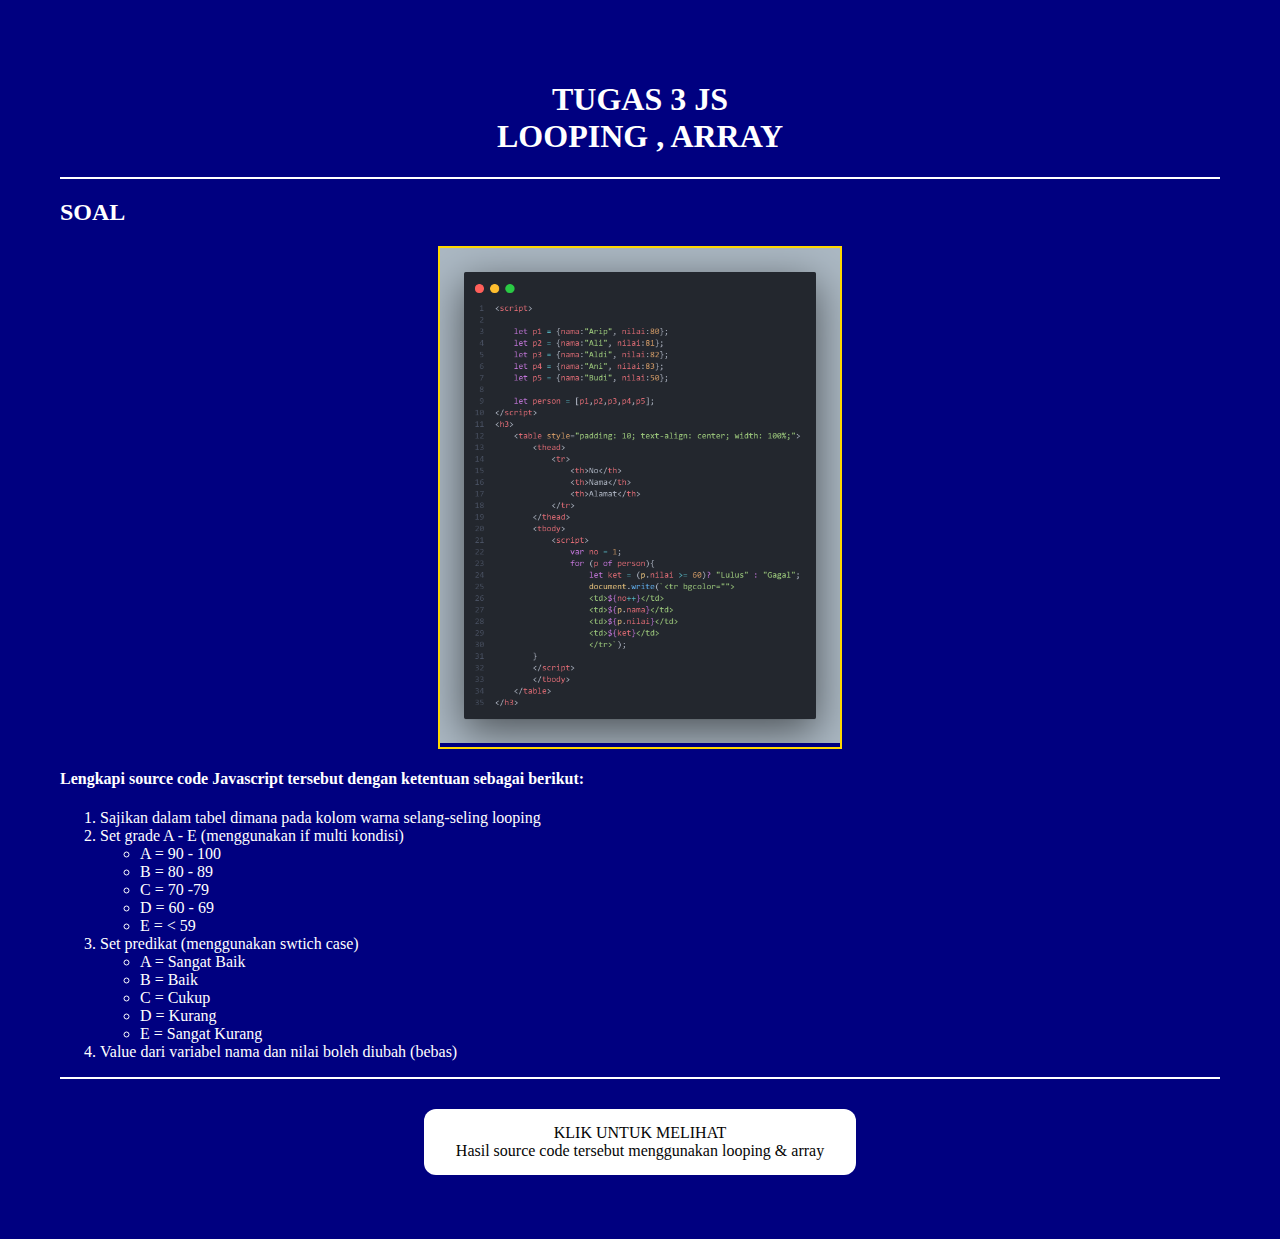
<file: index.html>
<!DOCTYPE html>
<html lang="en">
<head>
    <meta charset="UTF-8">
    <meta http-equiv="X-UA-Compatible" content="IE=edge">
    <meta name="viewport" content="width=device-width, initial-scale=1.0">
    <title>Tugas3 JS</title>
    <link rel="stylesheet" href="css/style.css">
</head>

<!--  Berisi soal-soal hanya menggunakan HTML -->
<body>
    <h1>TUGAS 3 JS<br> LOOPING , ARRAY </h1>
    <hr color="white">

    <h2>SOAL</h2>
    <div class="container">
        <img src="img/soal.png" alt="">
    </div>

    <h4>Lengkapi source code Javascript tersebut dengan ketentuan sebagai berikut:</h4>
    <ol type="1">
        <li>Sajikan dalam tabel dimana pada kolom warna selang-seling looping</li>
        <li>Set grade A - E (menggunakan if multi kondisi)</li>
            <ul>
                <li>A = 90 - 100</li>
                <li>B = 80 - 89</li>
                <li>C = 70 -79</li>
                <li>D = 60 - 69</li>
                <li>E = < 59 </li>
            </ul>
        <li>Set predikat (menggunakan swtich case)</li>
            <ul>
                <li>A = Sangat Baik</li>
                <li>B = Baik</li>
                <li>C = Cukup</li>
                <li>D = Kurang</li>
                <li>E = Sangat Kurang</li>
            </ul>
        <li>Value dari variabel nama dan nilai boleh diubah (bebas)</li>
    </ol>

    <hr color="white">
    <br>
    <div class="center">
        <a class="button" href="Tugas3JS_LoopingArray.html">KLIK UNTUK MELIHAT <br> Hasil source code tersebut menggunakan looping & array</a>
    </div>
</body>
</html>
</file>
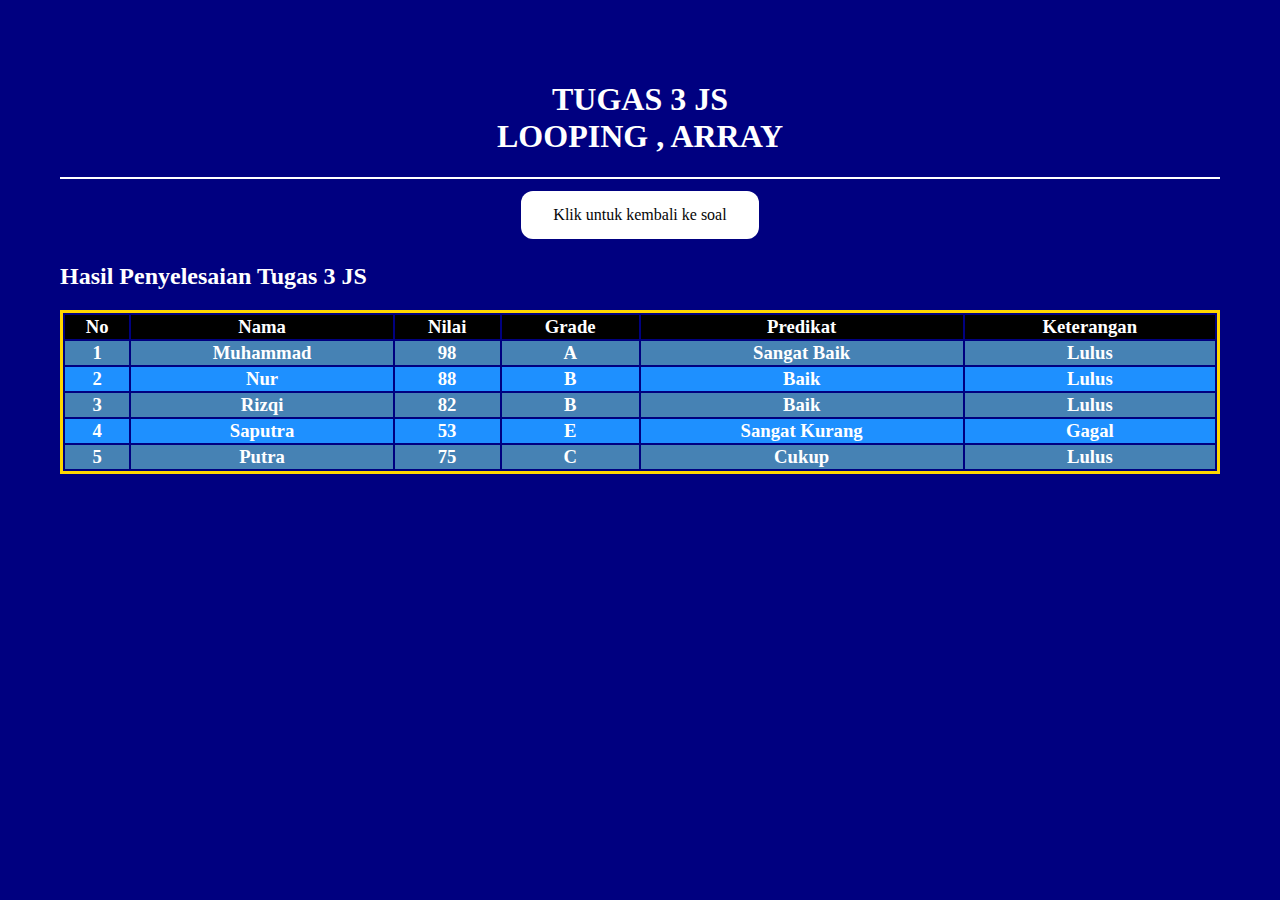
<file: Tugas3JS_LoopingArray.html>
<!DOCTYPE html>
<html lang="en">
<head>
    <meta charset="UTF-8">
    <meta http-equiv="X-UA-Compatible" content="IE=edge">
    <meta name="viewport" content="width=device-width, initial-scale=1.0">
    <title>Hasil Tugas 3</title>
    <link rel="stylesheet" href="css/style.css">
</head>
<body>
    <h1>TUGAS 3 JS<br> LOOPING , ARRAY </h1>
    <hr color="white">
    <div class="center">
        <a class="button" href="index.html">Klik untuk kembali ke soal</a>
    </div>
    <h2>Hasil Penyelesaian Tugas 3 JS</h2>
</body>
</html>

<script>
    // Mendefinisikan objek-objek siswa beserta nama dan nilai
    let p1 = {nama:"Muhammad", nilai:98};
    let p2 = {nama:"Nur", nilai:88};
    let p3 = {nama:"Rizqi", nilai:82};
    let p4 = {nama:"Saputra", nilai:53};
    let p5 = {nama:"Putra", nilai:75};

    // Membuat array yang berisi objek-objek siswa
    let person = [p1,p2,p3,p4,p5];
</script>

<h3>
    <table>
        <thead>
            <tr>
                <th>No</th>
                <th>Nama</th>
                <th>Nilai</th>
                <th>Grade</th>
                <th>Predikat</th>
                <th>Keterangan</th>
            </tr>
        </thead>
        <tbody>
            <script>
                // Mendefinisikan elemen-elemen tabel dan mengisi data
                var no = 1; // Variabel untuk nomor urut siswa dalam tabel
                for (p of person){
                    let ket = (p.nilai >= 60)? "Lulus" : "Gagal"; // Baris ini mengatur keterangan status kelulusan siswa dengan menggunakan operator ternary dengan menggunakan if multikondisi

                    // Mengatur grade siswa berdasarkan nilai yang diperoleh menggunakan if multikondisi
                    let grade = '';
                    if(p.nilai >= 90) {
                        grade = 'A';
                    }else if(p.nilai >= 80) {
                        grade = 'B';
                    }else if(p.nilai >= 70) {
                        grade = 'C';
                    }else if(p.nilai >= 60) {
                        grade = 'D';
                    } else {
                        grade = 'E';
                    }

                    // Mengatur predikat berdasarkan grade siswa menggunakan switch case
                    let predikat = '';
                    switch (grade) {
                        case 'A':
                            predikat = 'Sangat Baik';
                            break;
                        case 'B':
                            predikat = 'Baik';
                            break;
                        case 'C':
                            predikat = 'Cukup';
                            break;
                        case 'D':
                            predikat = 'Kurang';
                            break;
                        case 'E':
                            predikat = 'Sangat Kurang';
                            break;
                    }

                   // Mengatur warna selang-seling pada kolom tabel
                    let warna = no % 2 == 0 ? "#1E90FF" : "#4682B4";

                    // menampilkan data ke dalam table
                    document.write(`<tr bgcolor="${warna}">
                        <td>${no++}</td>
                        <td>${p.nama}</td>
                        <td>${p.nilai}</td>
                        <td>${grade}</td>
                        <td>${predikat}</td>
                        <td>${ket}</td>
                    </tr>`);
                    
                }
            </script>
        </tbody>
    </table>
</h3>
</file>
<file: css/style.css>
body {
    background-color: navy;
    color: white;
    margin: 50px;
    padding: 10px;
}
h1 {
    text-align: center;
}
.button {
    background-color: #ffffff;
    color: rgb(5, 5, 5);
    padding: 15px 32px;
    text-align: center;
    text-decoration: none;
    display: inline-block;
    font-size: 16px;
    margin: 4px 2px;
    cursor: pointer;
    border-radius: 12px;
}

.button:hover {
    background-color: #F0E68C;
}

.center {
    display: flex;
    justify-content: center;
    align-items: center;
}

img {
    width: 600px;
    max-width: 100%; /* add this line */
}
.container {
    height: 100%;
    width: 400px;
    border: 2px solid gold;
    display:block; 
    margin:auto;
}

table{
    padding: 10; 
    text-align: center; 
    width: 100%;
    border-style: solid;
    border-color: gold;
}

thead{
    background-color: black;
}
</file>
